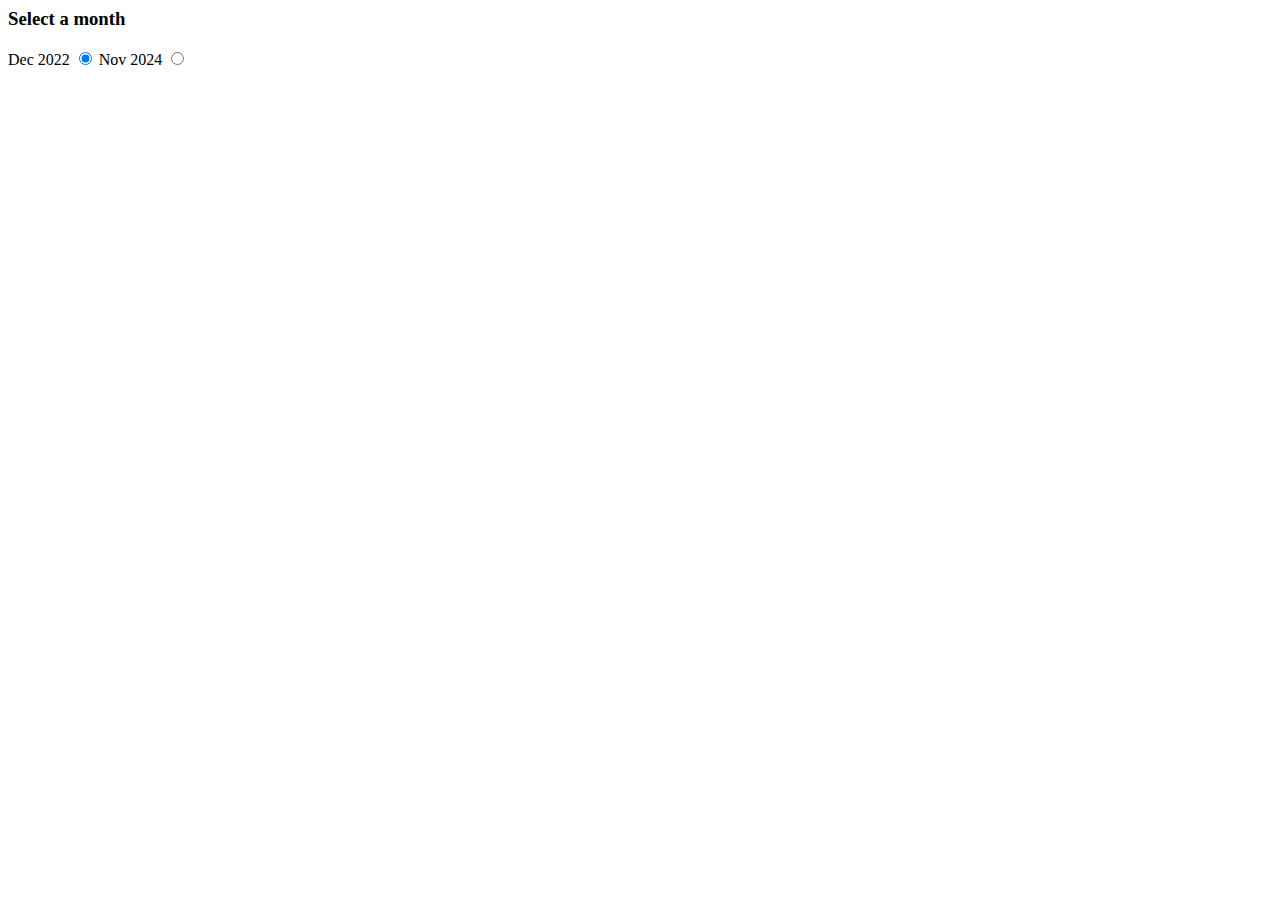
<file: lab3-2/lab3-2/src/index.html>
<html lang='en'>

<head>
  <meta charset='utf-8' />
  <title>Toggle layers</title>
  <meta name='viewport' content='width=device-width, initial-scale=1' />
  <!-- Mapbox JS API !-->
  <script src='https://api.tiles.mapbox.com/mapbox-gl-js/v2.9.2/mapbox-gl.js'></script>
  <!-- Mapbox CSS!-->
  <link href='https://api.tiles.mapbox.com/mapbox-gl-js/v2.9.2/mapbox-gl.css' rel='stylesheet' />
</head>

<body>
 <div id="map"></div>
 <!--The menu element contains 2 radio buttons-->
 <div id="menu">
 <h3>Select a month</h3>
 <label class="container">Dec 2022
 <input id="style_2022" type="radio" checked="checked" name="radio">
 <span class="checkmark"></span>
 </label>
 <label class="container">Nov 2024
 <input id="style_2024" type="radio" name="radio">
 <span class="checkmark"></span>
 </label>
 </div>
</body>

</html>
</file>
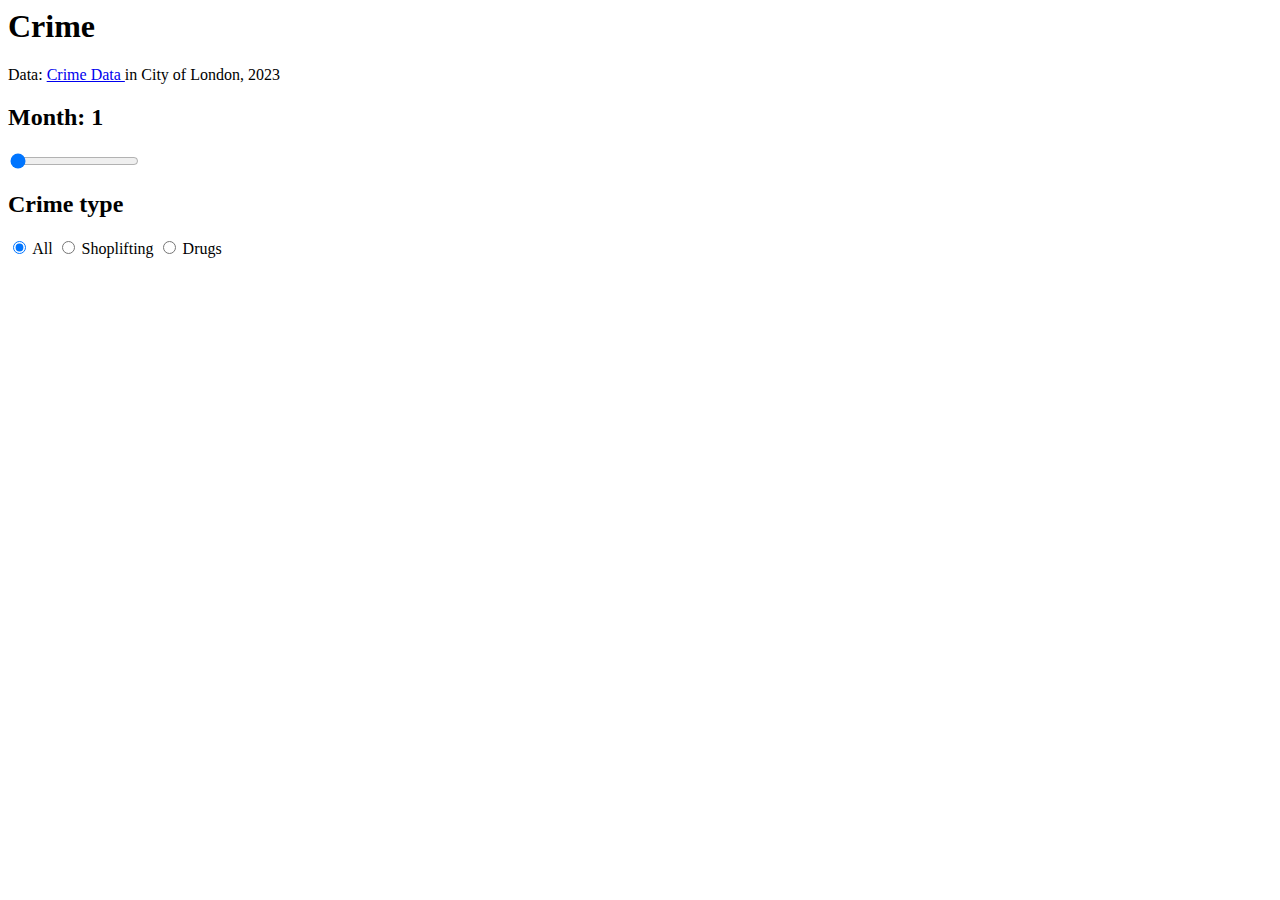
<file: lab3-3/lab3-3/src/index.html>
<html lang='en'>

<head>
  <meta charset='utf-8' />
  <title>Toggle layers</title>
  <meta name='viewport' content='width=device-width, initial-scale=1' />
  <!-- Mapbox JS API !-->
  <script src='https://api.tiles.mapbox.com/mapbox-gl-js/v2.9.2/mapbox-gl.js'></script>
  <!-- Mapbox CSS!-->
  <link href='https://api.tiles.mapbox.com/mapbox-gl-js/v2.9.2/mapbox-gl.css' rel='stylesheet' />
</head>

<body>
  <div id='map'></div>
  <div id='console'>
    <h1>Crime</h1>
    <p>Data: <a href='https://data.police.uk/'>Crime Data </a> in City of London, 2023</p>
    <!–– Slider goes below––>
      <div class='session' id='sliderbar'>
        <h2>Month: <label id='active-month'>1</label></h2>
        <input id='slider' class='row' type='range' min='1' max='12' step='1' value='1' />
      </div>
      <!–– Radio buttons go below––>
        <!–– Radio buttons go below––>
          <div class='session'>
            <h2>Crime type</h2>
            <div class='row' id='filters'>
              <input id='all' type='radio' name='toggle' value='all' checked='checked'>
              <label for='all'>All</label>
              <input id='shoplifting' type='radio' name='toggle' value='shoplifting'>
              <label for='shoplifting'>Shoplifting</label>
              <input id='drugs' type='radio' name='toggle' value='drugs'>
              <label for='drugs'>Drugs</label>
            </div>
          </div>

  </div>

</body>

</html>
</file>
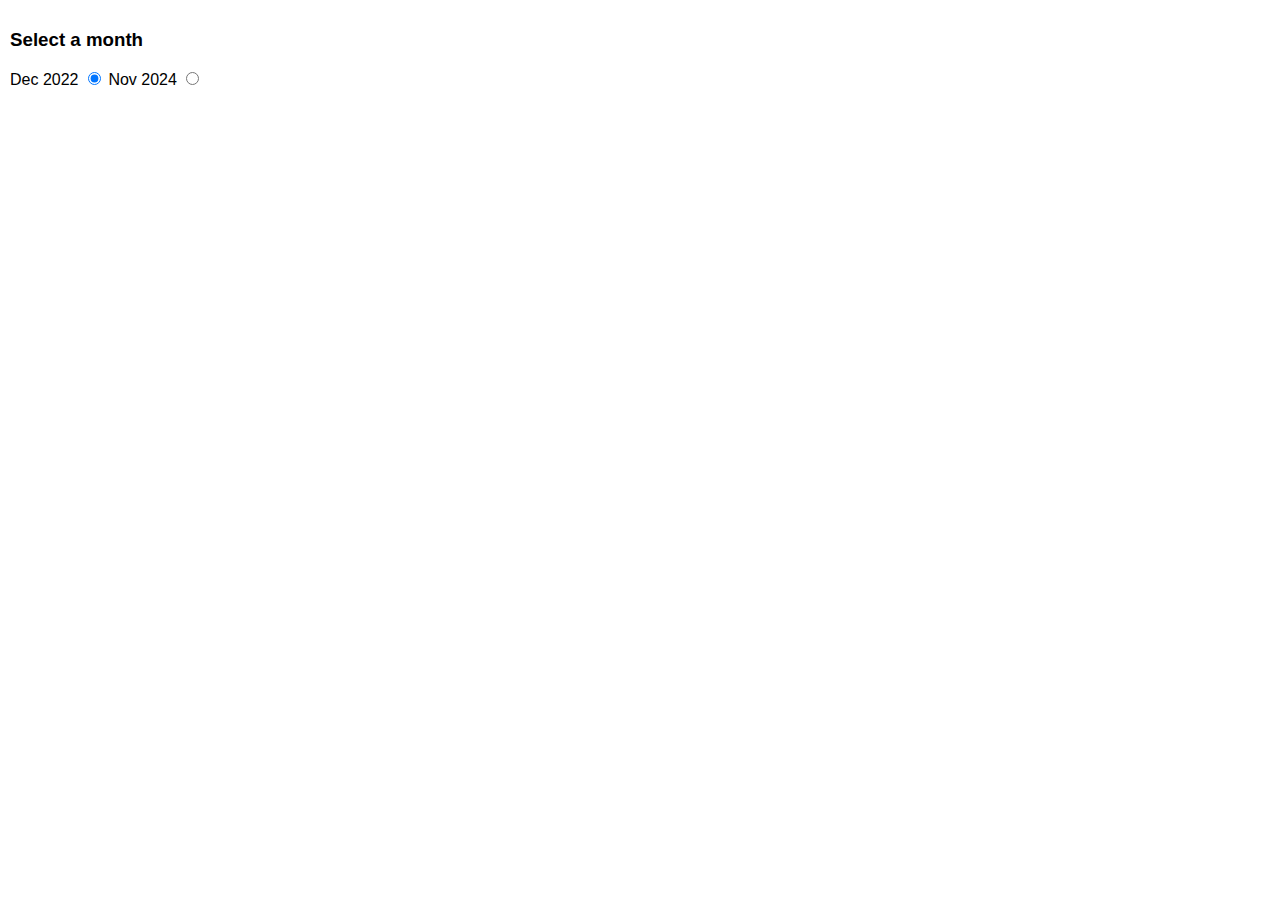
<file: lab3-2/lab3-2/lab3-2/lab3-2.html>
<!DOCTYPE html>
<html lang="en" >
<head>
  <meta charset="UTF-8">
  <title>lab3-2</title>
  <link rel="stylesheet" href="./style.css">

</head>
<body>
<!-- partial:index.partial.html -->
<html lang='en'>

<head>
  <meta charset='utf-8' />
  <title>Toggle layers</title>
  <meta name='viewport' content='width=device-width, initial-scale=1' />
  <!-- Mapbox JS API !-->
  <script src='https://api.tiles.mapbox.com/mapbox-gl-js/v2.9.2/mapbox-gl.js'></script>
  <!-- Mapbox CSS!-->
  <link href='https://api.tiles.mapbox.com/mapbox-gl-js/v2.9.2/mapbox-gl.css' rel='stylesheet' />
</head>

<body>
 <div id="map"></div>
 <!--The menu element contains 2 radio buttons-->
 <div id="menu">
 <h3>Select a month</h3>
 <label class="container">Dec 2022
 <input id="style_2022" type="radio" checked="checked" name="radio">
 <span class="checkmark"></span>
 </label>
 <label class="container">Nov 2024
 <input id="style_2024" type="radio" name="radio">
 <span class="checkmark"></span>
 </label>
 </div>
</body>

</html>
<!-- partial -->
  <script  src="./script.js"></script>

</body>
</html>
</file>
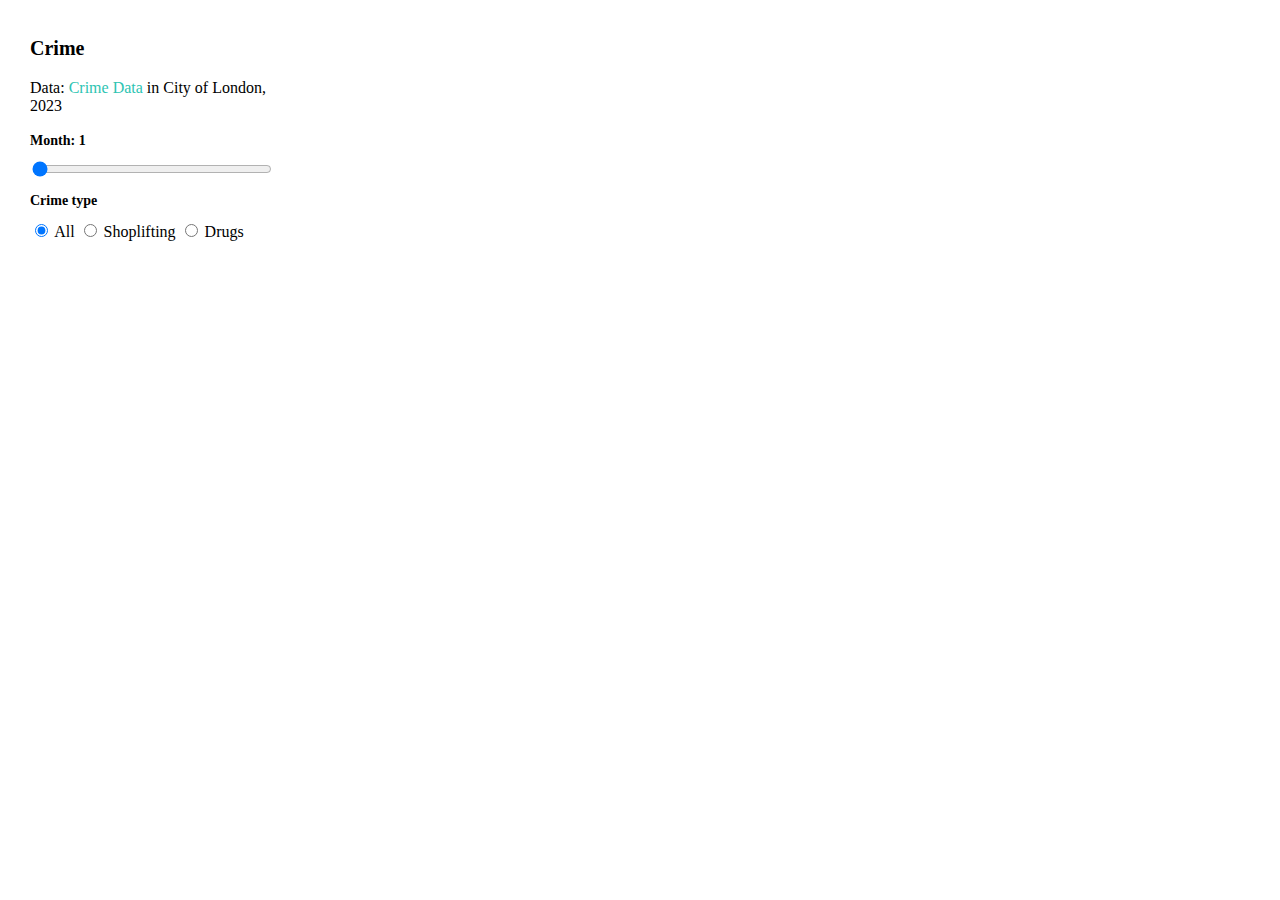
<file: lab3-3/lab3-3/lab3-3/lab3-3.html>
<!DOCTYPE html>
<html lang="en" >
<head>
  <meta charset="UTF-8">
  <title>lab3-3</title>
  <link rel="stylesheet" href="./style.css">

</head>
<body>
<!-- partial:index.partial.html -->
<html lang='en'>

<head>
  <meta charset='utf-8' />
  <title>Toggle layers</title>
  <meta name='viewport' content='width=device-width, initial-scale=1' />
  <!-- Mapbox JS API !-->
  <script src='https://api.tiles.mapbox.com/mapbox-gl-js/v2.9.2/mapbox-gl.js'></script>
  <!-- Mapbox CSS!-->
  <link href='https://api.tiles.mapbox.com/mapbox-gl-js/v2.9.2/mapbox-gl.css' rel='stylesheet' />
</head>

<body>
  <div id='map'></div>
  <div id='console'>
    <h1>Crime</h1>
    <p>Data: <a href='https://data.police.uk/'>Crime Data </a> in City of London, 2023</p>
    <!–– Slider goes below––>
      <div class='session' id='sliderbar'>
        <h2>Month: <label id='active-month'>1</label></h2>
        <input id='slider' class='row' type='range' min='1' max='12' step='1' value='1' />
      </div>
      <!–– Radio buttons go below––>
        <!–– Radio buttons go below––>
          <div class='session'>
            <h2>Crime type</h2>
            <div class='row' id='filters'>
              <input id='all' type='radio' name='toggle' value='all' checked='checked'>
              <label for='all'>All</label>
              <input id='shoplifting' type='radio' name='toggle' value='shoplifting'>
              <label for='shoplifting'>Shoplifting</label>
              <input id='drugs' type='radio' name='toggle' value='drugs'>
              <label for='drugs'>Drugs</label>
            </div>
          </div>

  </div>

</body>

</html>
<!-- partial -->
  <script  src="./script.js"></script>

</body>
</html>
</file>
<file: lab3-2/lab3-2/lab3-2/style.css>
body {
  margin: 0;
  padding: 0;
}
#map {
  position: absolute;
  top: 0;
  bottom: 0;
  width: 100%;
}
#menu {
 position: absolute;
 background: white;
 padding: 10px;
 font-family: "Open Sans", sans-serif;
}
</file>
<file: lab3-3/lab3-3/lab3-3/style.css>
body {
  margin: 0;
  padding: 0;
}
#map {
  position: absolute;
  top: 0;
  bottom: 0;
  width: 100%;
}
h1 {
  font-size: 20px;
  line-height: 30px;
}
h2 {
  font-size: 14px;
  line-height: 20px;
  margin-bottom: 10px;
}
a {
  text-decoration: none;
  color: #2dc4b2;
}
#console {
  position: absolute;
  width: 240px;
  margin: 10px;
  padding: 10px 20px;
  background-color: white;
}
9 .session {
  margin-bottom: 20px;
}
.row {
  height: 12px;
  width: 100%;
}
</file>
